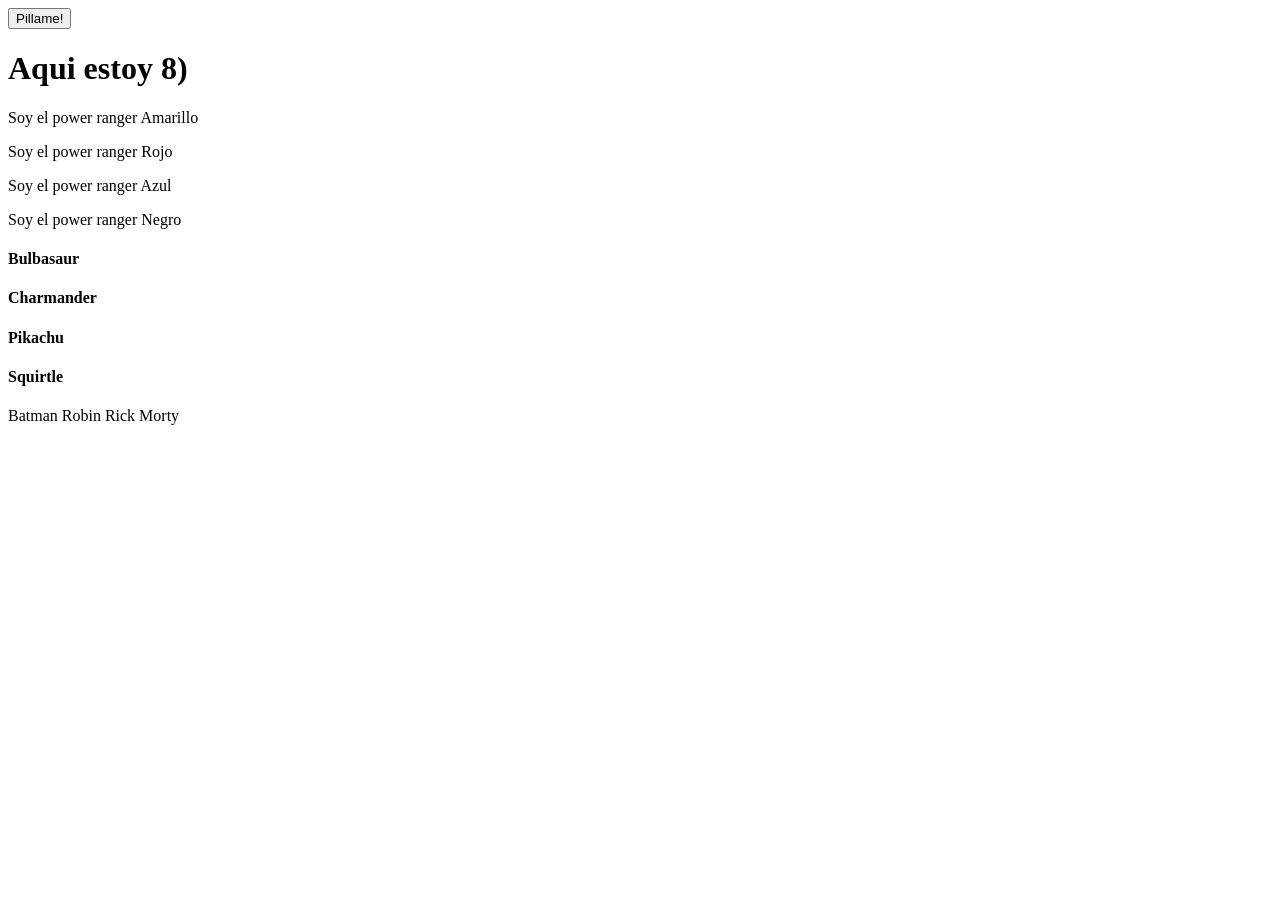
<file: ejercicios-dom/ejercicio-01/index.html>
<!DOCTYPE html>
<html lang="en">  
<head>
    <meta charset="UTF-8">
    <meta name="viewport" content="width=device-width, initial-scale=1.0">
    <title>Document</title>
    <script src="script.js" defer></script>
</head>
<body>
    <button class="showme">Pillame!</button>
	<h1 id="pillado">Aqui estoy 8)</h1>
	<p>Soy el power ranger Amarillo</p>
    <p>Soy el power ranger Rojo</p>
    <p>Soy el power ranger Azul</p>
    <p>Soy el power ranger Negro</p>
	<h4 class="pokemon">Bulbasaur</h4>
    <h4 class="pokemon">Charmander</h4>
    <h4 class="pokemon">Pikachu</h4>
    <h4 class="pokemon">Squirtle</h4>
	<span data-function="testMe">Batman</span>
    <span data-function="testMe">Robin</span>
    <span data-function="testMe">Rick</span>
    <span data-function="testMe">Morty</span>
</body>
</html>
</file>
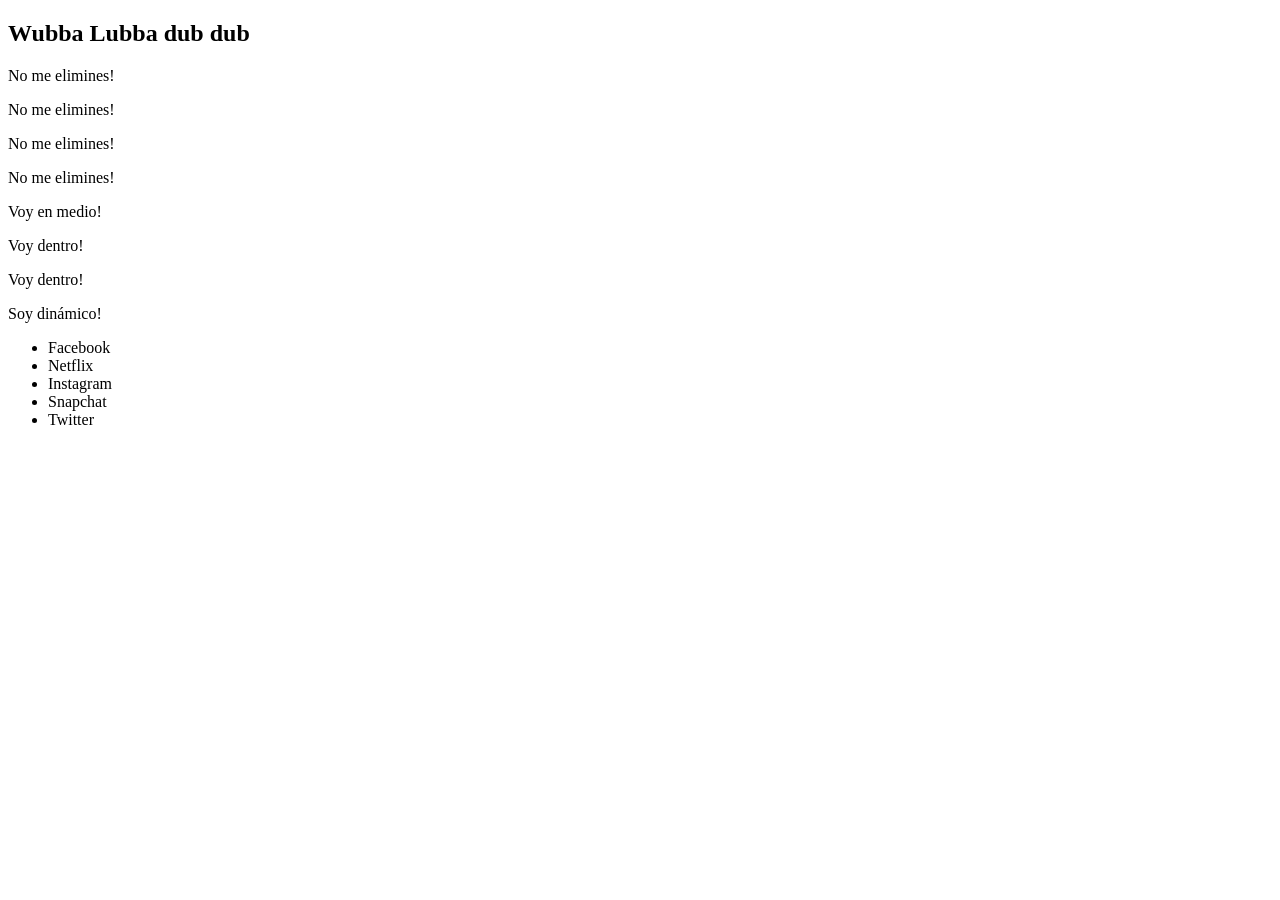
<file: ejercicios-dom/ejercicio-02/index.html>
<!DOCTYPE html>
<html lang="en">
  <head>
    <meta charset="UTF-8" />
    <meta name="viewport" content="width=device-width, initial-scale=1.0" />
    <title>Document</title>
    <script src="script.js" defer></script>
  </head>
  <body>
    <h2 class="fn-insert-here"></h2>
    <p class="fn-remove-me">Eliminame!</p>
    <p>No me elimines!</p>
    <p>No me elimines!</p>
    <p class="fn-remove-me">Eliminame!</p>
    <p>No me elimines!</p>
    <p class="fn-remove-me">Eliminame!</p>
    <p class="fn-remove-me">Eliminame!</p>
    <p>No me elimines!</p>
    <div></div>
    <div></div>
    <div class="fn-insert-here"></div>
    <div class="fn-insert-here"></div>
  </body>
</html>
</file>
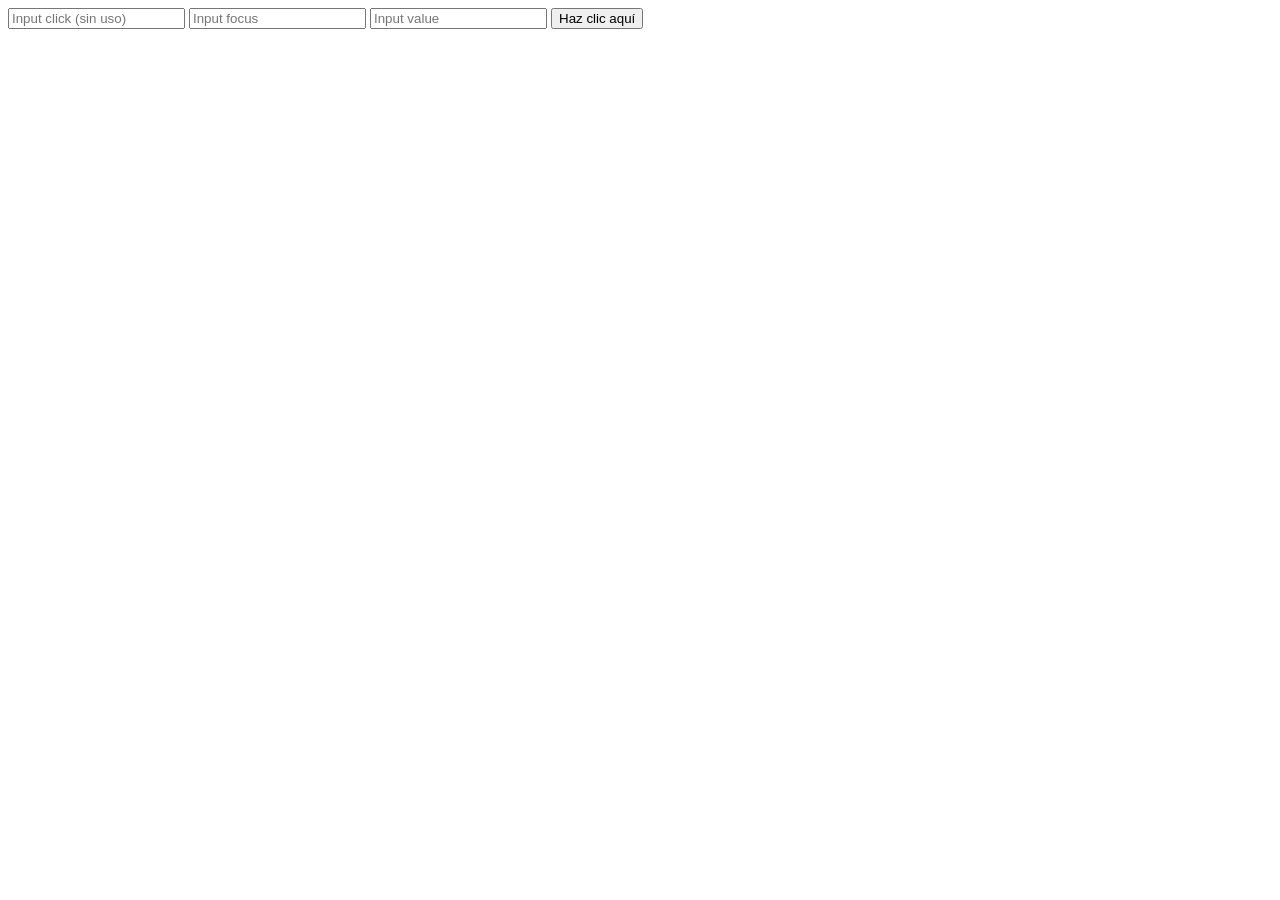
<file: ejercicios-dom/ejercicio-04/index.html>
<!DOCTYPE html>
<html lang="en">
<head>
    <meta charset="UTF-8">
    <meta name="viewport" content="width=device-width, initial-scale=1.0">
    <title>Document</title>
    <script src="script.js" defer></script>
</head>
<body>
    <input class="click" type="text" placeholder="Input click (sin uso)"/>
    <input class="focus" type="text" placeholder="Input focus"/>
    <input class="value" type="text" placeholder="Input value"/>

    <!-- 1.1 Añade un botón a tu html con el id btnToClick -->
    <button id="btnToClick">Haz clic aquí</button>

</body>
</html>
</file>
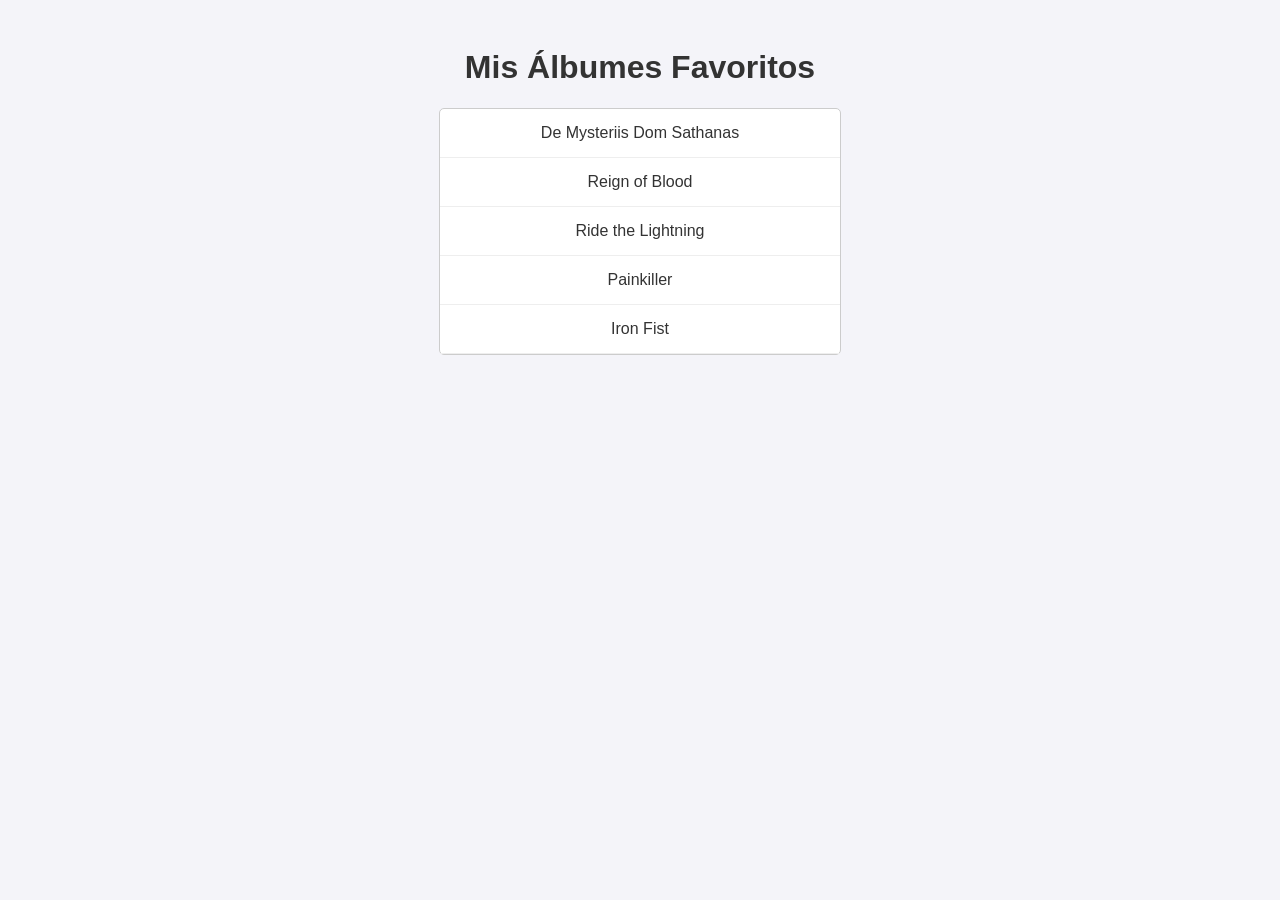
<file: ejercicios-dom/ejercicio-05/index.html>
<!DOCTYPE html>
<html lang="es">
<head>
    <meta charset="UTF-8">
    <meta name="viewport" content="width=device-width, initial-scale=1.0">
    <title>Lista de Álbumes</title>
    <link rel="stylesheet" href="style.css">
    <script src="script.js" defer></script>

</head>
<body>

    <h1>Mis Álbumes Favoritos</h1>
    
    <div id="contenedor-albumes"></div>

</body>
</html>
</file>
<file: ejercicios-dom/ejercicio-05/style.css>
body {
    font-family: Arial, sans-serif;
    background-color: #f4f4f9;
    color: #333;
    text-align: center;
    padding: 20px;
}

ul {
    list-style: none;
    padding: 0;
    background-color: white;
    max-width: 400px;
    margin: 0 auto;
    border: 1px solid #ccc;
    border-radius: 5px;
}

li {
    padding: 15px;
    border-bottom: 1px solid #eee;
}
</file>
